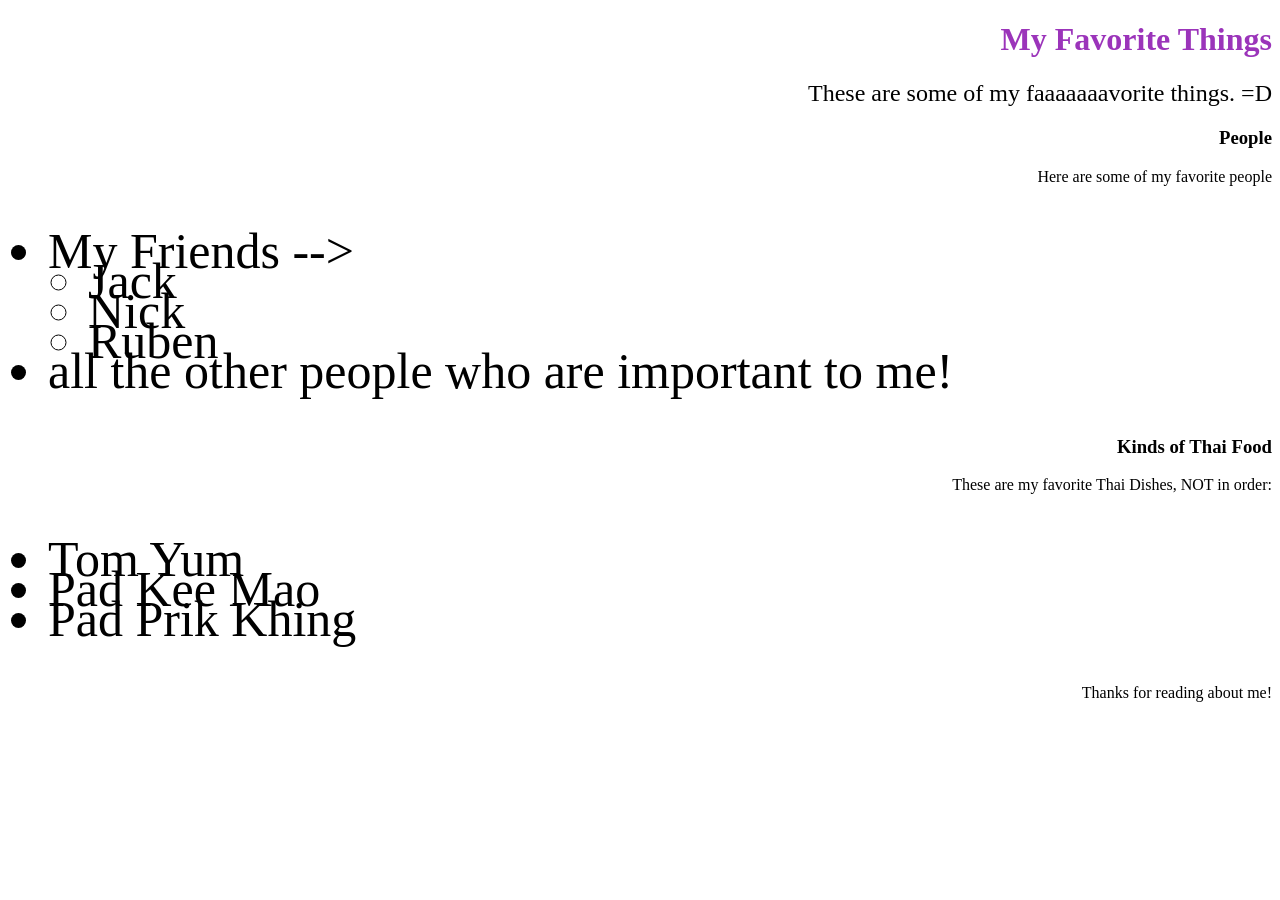
<file: index.html>
<!DOCTYPE html>
<html lang="en-US">
<head>
  <link href="css/standard.css" rel="stylesheet" type="text/css">
  <title>Jannon's Favorite Things</title>
</head>

<body>

  <h1>My Favorite Things</h1>
  <h2>These are some of my faaaaaaavorite things. =D</h2>

  <h3>People</h3>
  <p>Here are some of my favorite people</p>
  <ul>
    <li>My Friends -->
      <ul>
        <li>Jack</li>
        <li>Nick</li>
        <li>Ruben</li>
      </ul>
    </li>
    <li> all the other people who are important to me!</li>
  </ul>

  <h3>Kinds of Thai Food</h3>
  <p>These are my favorite Thai Dishes, NOT in order:</p>
  <ul>
    <li>Tom Yum</li>
    <li>Pad Kee Mao</li>
    <li>Pad Prik Khing</li>
  </ul>

  <p>Thanks for reading about me!</p>

</body>

</html>
</file>
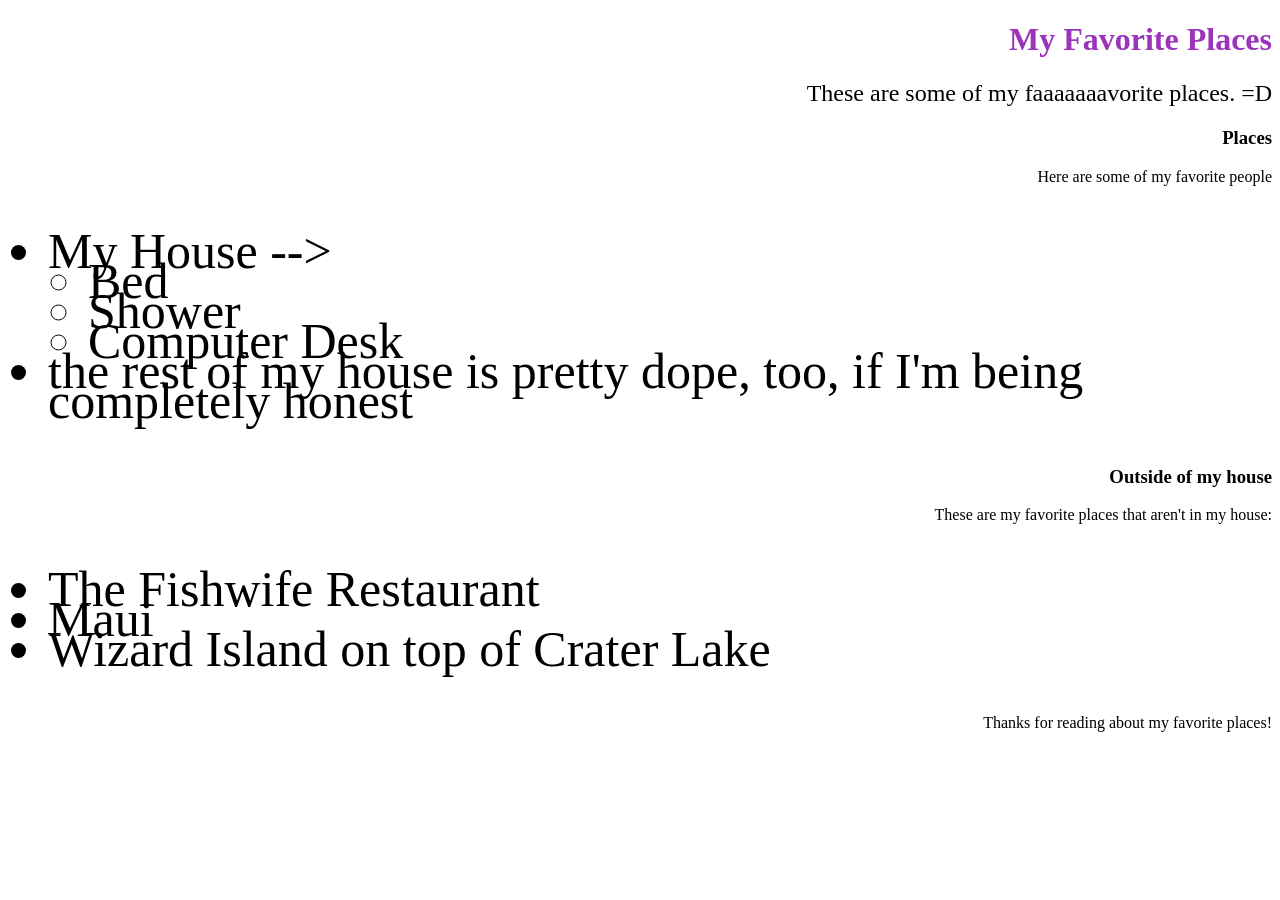
<file: favorite-place.html>
<!DOCTYPE html>
<html lang="en-US">
<head>
  <link href="css/standard.css" rel="stylesheet" type="text/css">
  <title>Jannon's Favorite Places</title>
</head>

<body>

  <h1>My Favorite Places</h1>
  <h2>These are some of my faaaaaaavorite places. =D</h2>

  <h3>Places</h3>
  <p>Here are some of my favorite people</p>
  <ul>
    <li>My House -->
      <ul>
        <li>Bed</li>
        <li>Shower</li>
        <li>Computer Desk</li>
      </ul>
    </li>
    <li> the rest of my house is pretty dope, too, if I'm being completely honest</li>
  </ul>

  <h3>Outside of my house</h3>
  <p>These are my favorite places that aren't in my house:</p>
  <ul>
    <li>The Fishwife Restaurant</li>
    <li>Maui</li>
    <li>Wizard Island on top of Crater Lake</li>
  </ul>

  <p>Thanks for reading about my favorite places!</p>

</body>

</html>
</file>
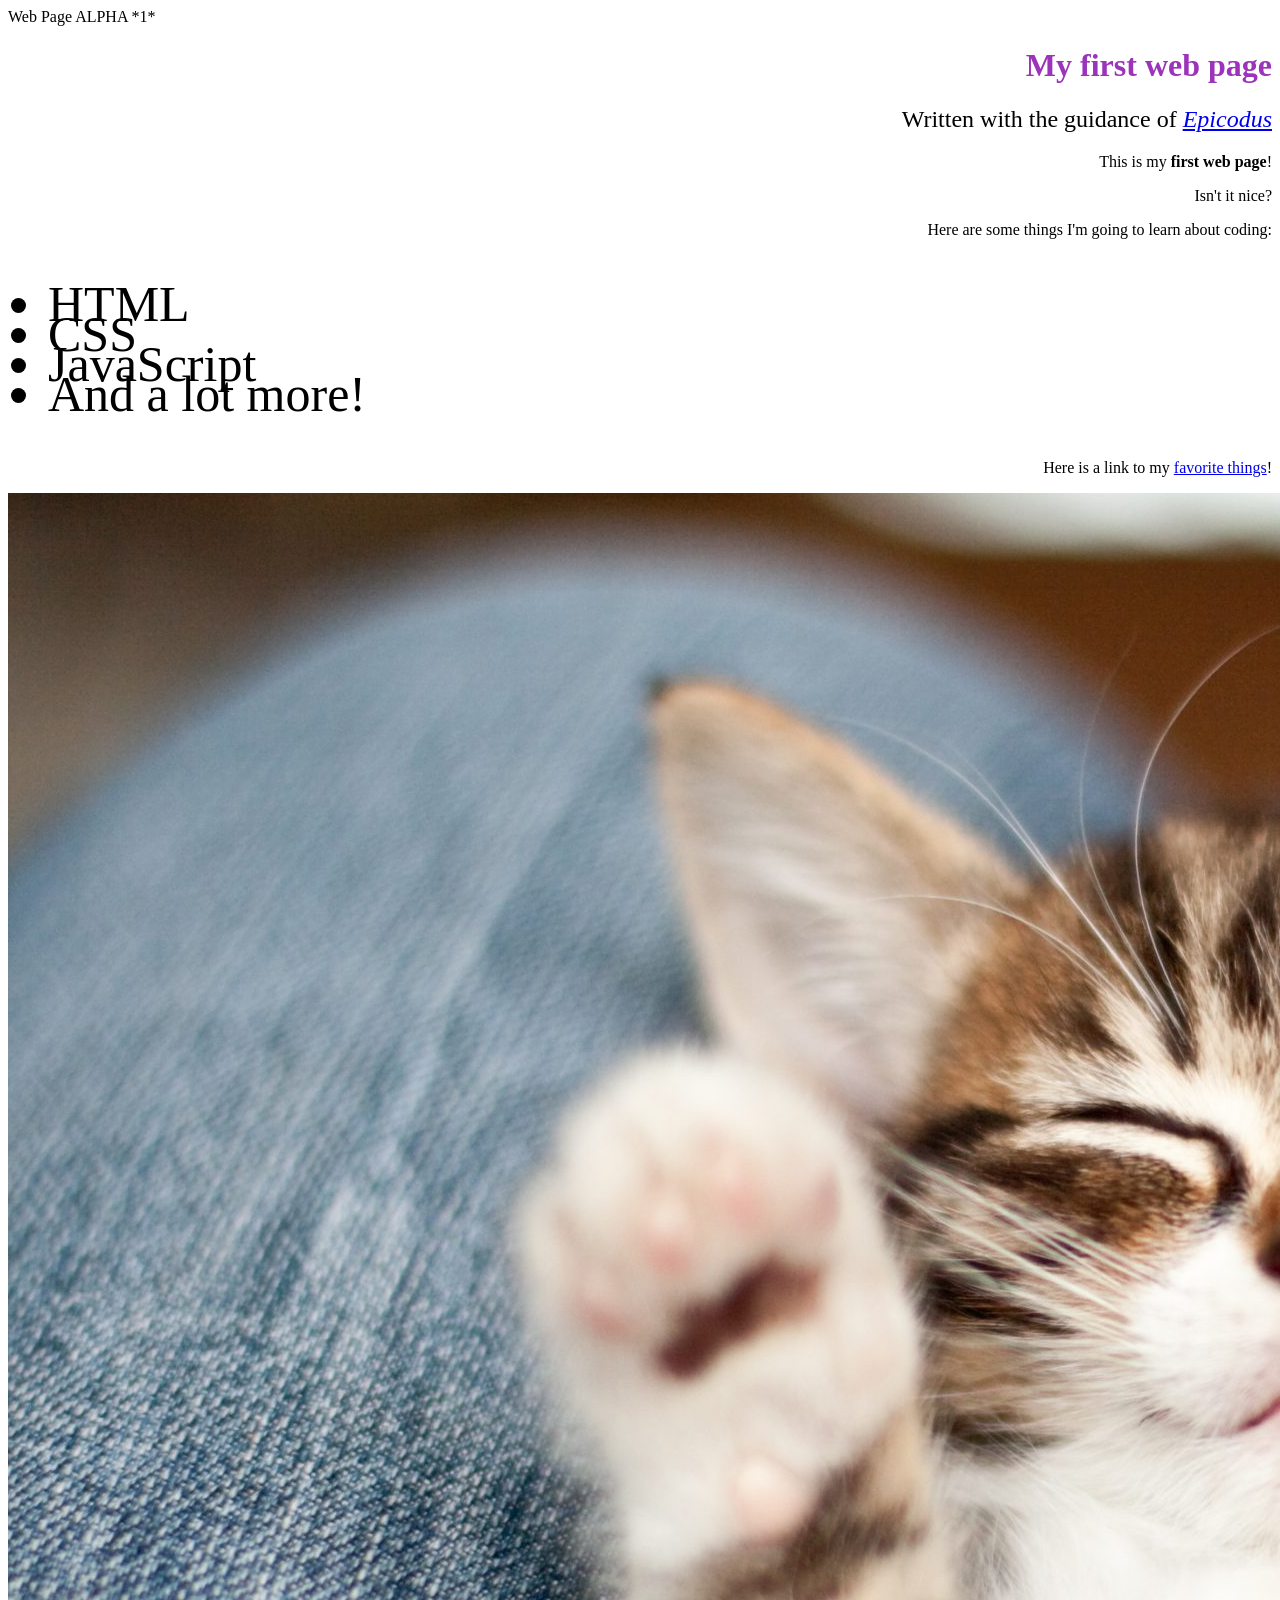
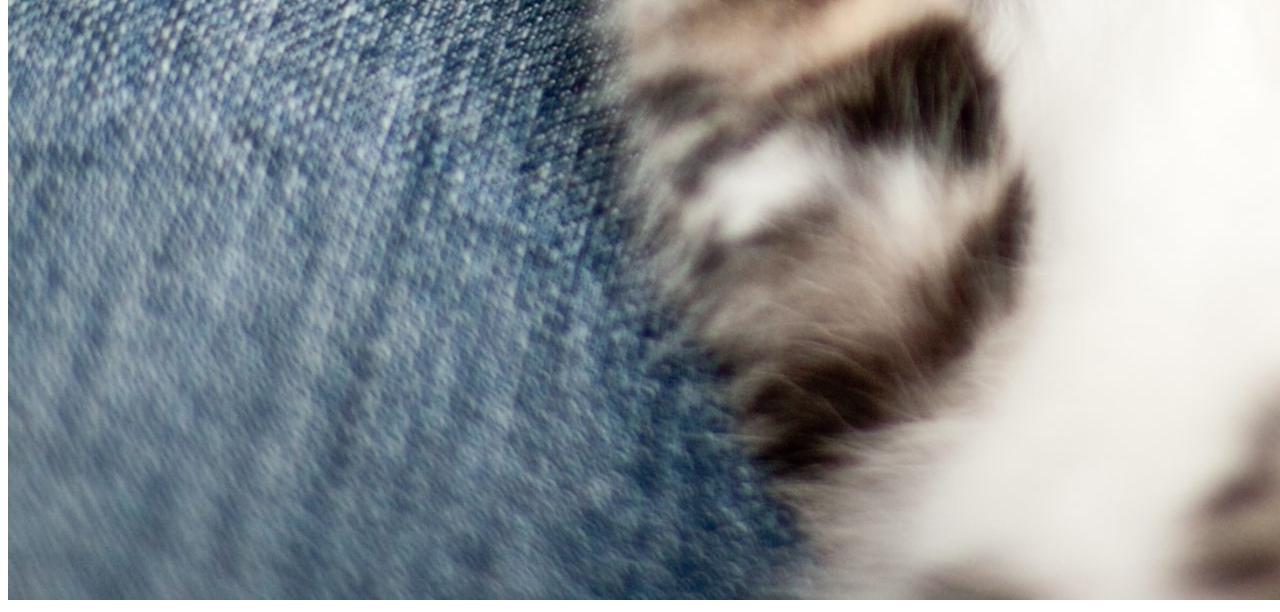
<file: my-first-webpage.html>
<!DOCTYPE html>
<html lang="en-US">
<head>
  <link href="css/standard.css" rel="stylesheet" type="text/css"
  <title>Web Page ALPHA *1*</title>
</head>

<body>
  <h1>My first web page</h1>
  <h2>Written with the guidance of <em><a href="https://www.epicodus.com/">Epicodus</a></em></h2>

  <p>This is my <strong>first web page</strong>!</p>
  <p>Isn't it nice?</p>
  <p>Here are some things I'm going to learn about coding:</p>

  <ul>
    <li>HTML</li>
    <li>CSS</li>
    <li>JavaScript</li>
    <li>And a lot more!</li>
  </ul>

  <p>Here is a link to my <a href="favorite-things.html">favorite things</a>!</p>

  <img src="img/cute kitten.jpg" alt="A phote of a cute kitten.">
</body>

</html>
</file>
<file: css/standard.css>
h1 {
  color: rgb(155, 52, 186);
  text-align: right;
}

h2 {
  font-style: bold;
  font-weight: 10; 
  text-align: right;
}

h3 {
  text-align: right
}

p {
  font-family: papyrus;
  text-align: right;
}

ul {
  font-size: 50px;
  line-height: 30px;
}
</file>
